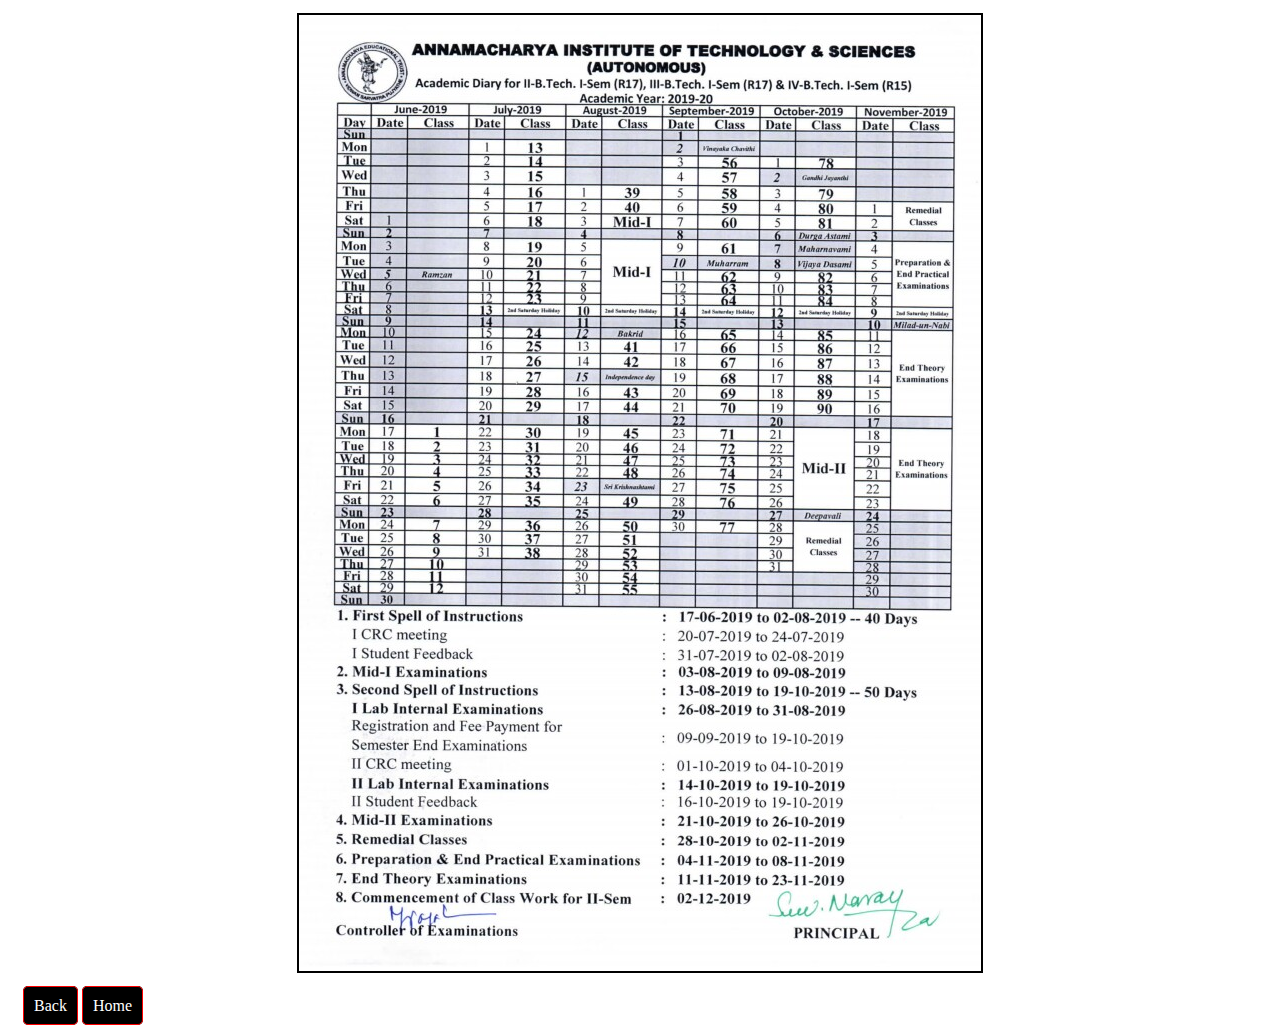
<file: acadamic calender.jpg.html>
<!DOCTYPE html>
<html>
<head>
	<title>time table.jpg</title>
	<link rel="stylesheet" type="text/css" href="Time Table.css">
</head>
<body>
	<div id="jpg">
<img src="Acadamic Calender.jpg"alt="image is missing">
</div>
<div id="home">
<a href="Time Table.html">Back</a>
<a href="index.html">Home</a>
</div>
</body>
</html>
</file>
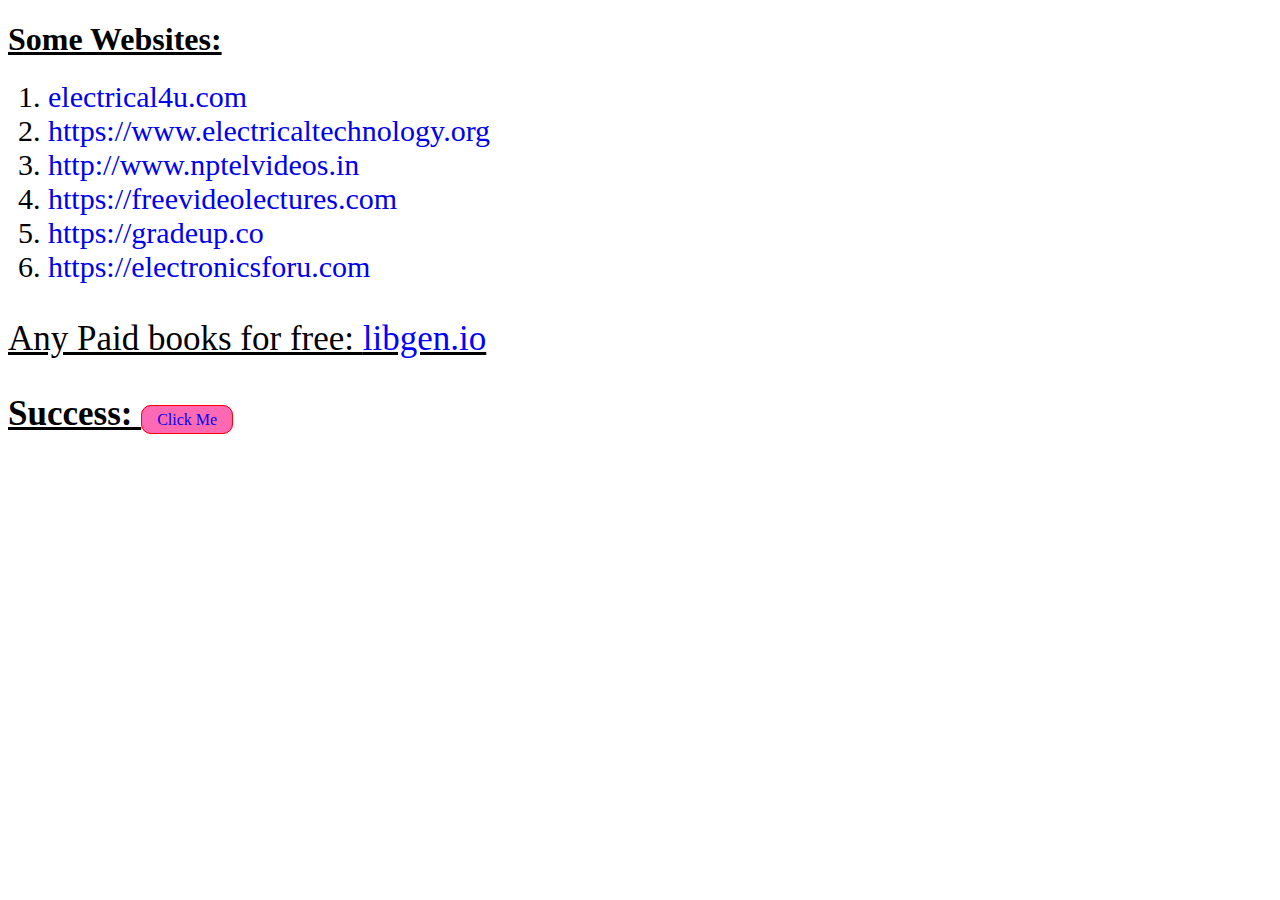
<file: important websites.html>
<!DOCTYPE html>
<html>
<head>
	<title>Important Websites</title>
	<link rel="stylesheet" type="text/css" href="important websites.css">
</head>
<body>
	<style type="text/css">
		strong{
color:black;
font-size:35px;
text-decoration: underline;
}
span{
	border:1px solid red;
	padding:5px 15px;
border-radius:10px;
background-color:hotpink;
}
a:hover{
	background-color:white;
	border:1px solid blue;
	padding:2px 4px;
}
a:active{
	background-color:white;
	border:1px solid blue;
	padding:2px 4px;
}
 a{
	text-decoration: none;

}
#books {
color:black;
font-size:35px;
text-decoration: underline;
}

	</style>
	<h1>Some Websites:</h1>
	<div class="web">
		<ol>
			<li><a href="https://www.electrical4u.com" target="-blank">electrical4u.com</a></li>
			<li><a href="https://www.electricaltechnology.org"target="-blank">https://www.electricaltechnology.org</a></li>
			<li><a href="http://www.nptelvideos.in"target="-blank">http://www.nptelvideos.in</a></li>
			<li><a href="https://freevideolectures.com"target="-blank">https://freevideolectures.com</a></li>
			<li><a href="https://gradeup.co"target="-blank">https://gradeup.co</a></li>
			<li><a href="https://electronicsforu.com"target="-blank">https://electronicsforu.com</a></li>
		</ol>
</div>
<p id="books">Any Paid books for free: <a href="http://libgen.io/"target=-blank style="font-size: 35px;color:blue">libgen.io</a></p>
<p><strong>Success: </strong><span><a href="Success.html">Click Me</a> </span></p>

</body>
</html>
</file>
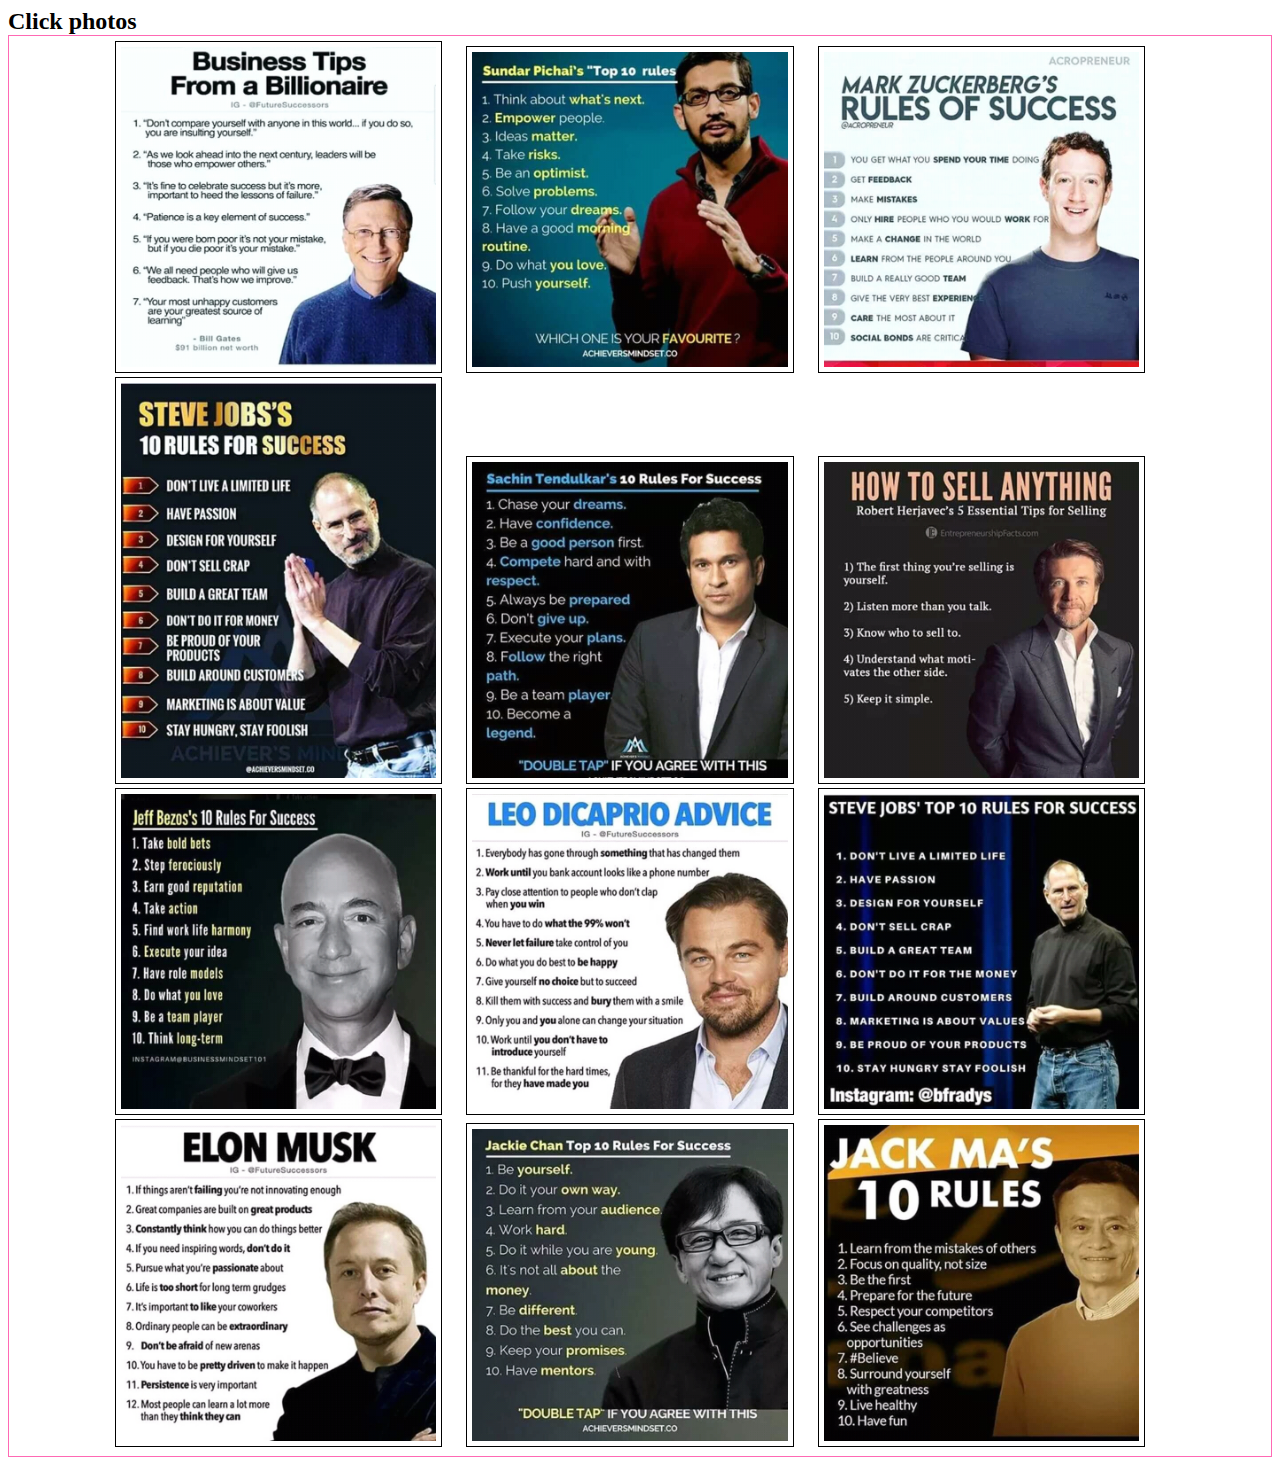
<file: Success.html>
<!DOCTYPE html>
<html>
<head>
	<title>Success</title>
	<style type="text/css">
		.Success{
			padding:5px;
			padding:5px 0px;
			border:1px solid hotpink;
			text-align:center;

		}

		img{
			width:25%;
			height:30%;
			border:1px solid black;
			padding: 5px;
		}
		span{
			padding-left:20px; 
		}
		img:hover{
			width:70%;
			height:70%;
		}
		img:active{
			width:70%;
			height:70%;
		}
		h2{
			padding: 0;
			margin:0;
		}
	</style>
</head>
<body><h2>Click photos</h2>
<div class="Success">
	<img src="success\1A0.jpg"><span></span>
	<img src="success\1A1.jpg"><span></span>
	<img src="success\1A2.jpg"><span></span>
	<img src="success\1A3.jpg"><span></span>
	<img src="success\1A4.jpg"><span></span>
	<img src="success\1A5.jpg"><span></span>
	<img src="success\1A6.jpg"><span></span>
	<img src="success\1A7.jpg"><span></span>
	<img src="success\1A8.jpg"><span></span>
	<img src="success\1A9.jpg"><span></span>
	<img src="success\1A10.jpg"><span></span>
	<img src="success\1A11.jpg"><span></span>

</div>
</body>
</html>
</file>
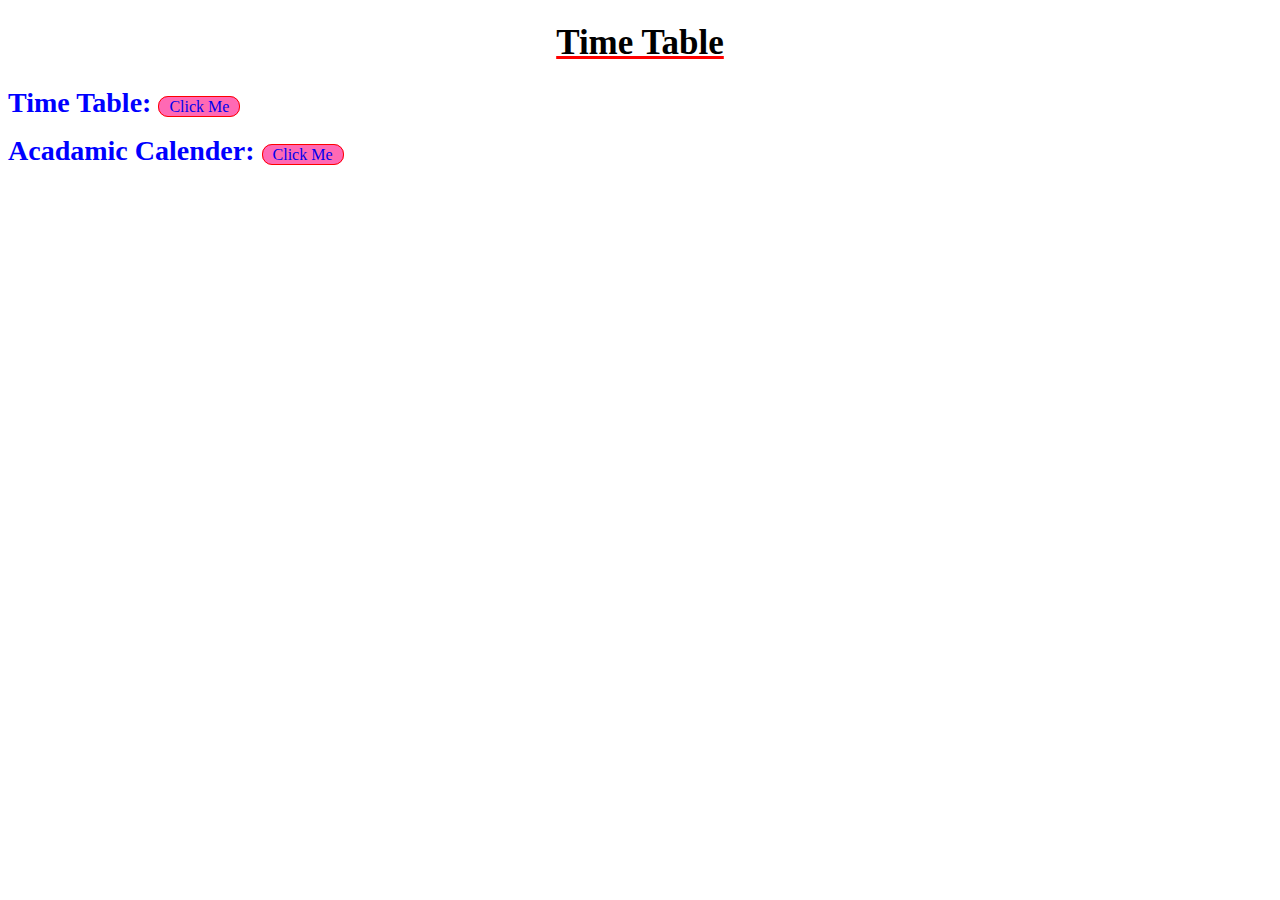
<file: Time Table.html>
<!DOCTYPE html>
<html>
<head>
	<title>Time Table</title>
	<link rel="stylesheet" type="text/css" href="Time Table.css">
</head>
<body>
	<div class="timetable">
	<h1>Time Table</h1>
    <p><strong>Time Table: </strong><span><a href="time table.jpg.html">Click Me</a> </span></p>
    <p><strong>Acadamic Calender: </strong><span><a href="acadamic calender.jpg.html">Click Me</a> </span></p>
<!----
<button>Back</button>
----->
</div>
</body>
</html>
</file>
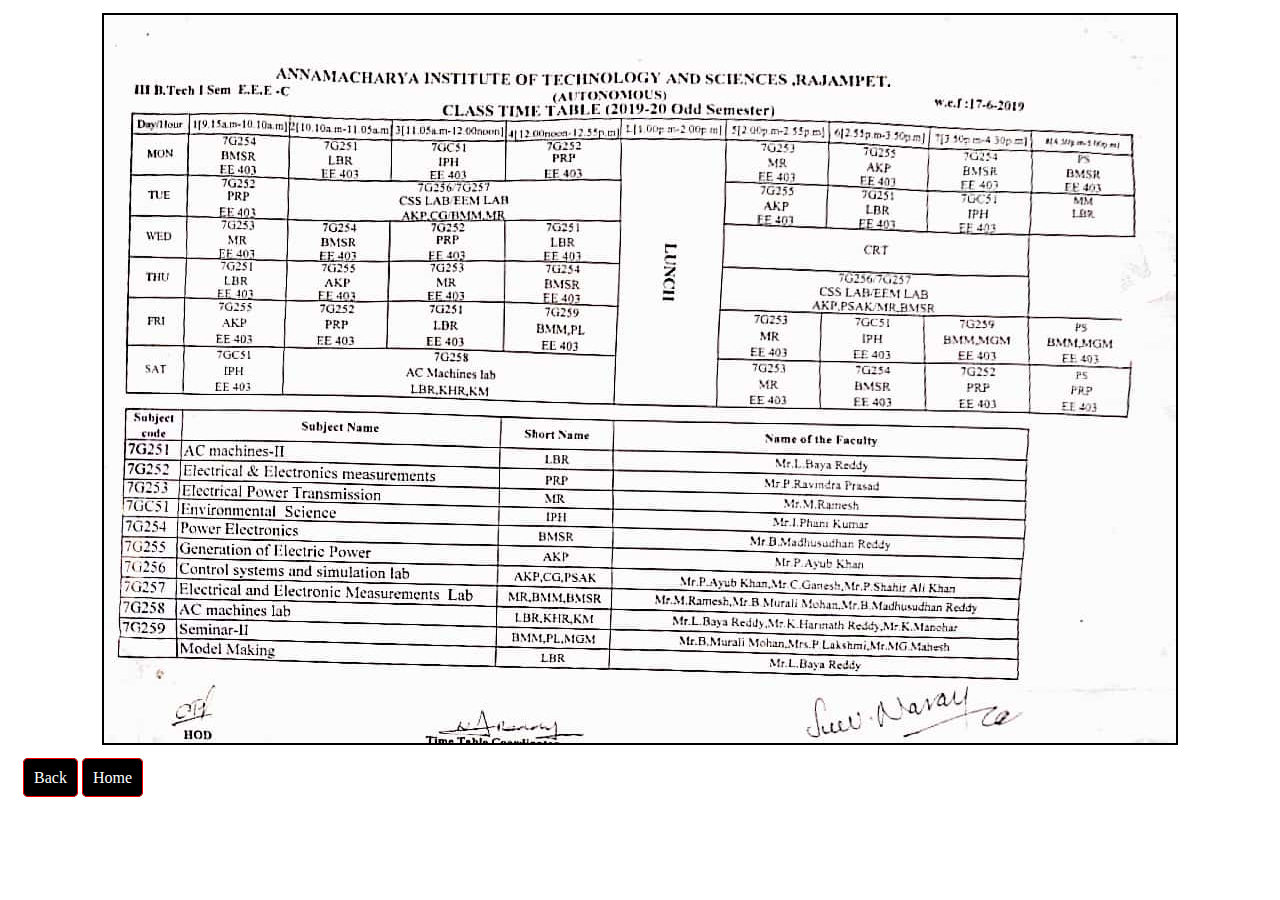
<file: time table.jpg.html>
<!DOCTYPE html>
<html>
<head>
	<title>time table.jpg</title>
	<link rel="stylesheet" type="text/css" href="Time Table.css">
</head>
<body>
	<div id="jpg">
<img src="time table.jpg"alt="image is missing">
</div>
<div id="home">
<a href="Time Table.html">Back</a>
<a href="index.html">Home</a>
</div>
</body>
</html>
</file>
<file: Time Table.css>
img{
	padding:0;

	border:2px solid black;
	margin:0;

}

#jpg{
text-align: center;
padding: 5px 40px;
}

.timetable h1{
	text-align:center;
	text-decoration:underline solid red;

}
/*
.timetable button{
	background-color:#333;
	color:white;
	float:right;
	height:30px;
	position:fixed;
	padding-right:15px;
}
*/
h1{
	font-size: 35px;
}
strong{
color:blue;
font-size:28px;
}
span{
	border:1px solid red;
	padding:1px 10px;
border-radius:10px;
background-color:hotpink;
}
a:hover{
	background-color:white;
	border:1px solid blue;
}
a:active{
	background-color:white;
	border:1px solid blue;
}
a{
	text-decoration: none;
}
#home{
	padding: 15px 0px 0px
	15px;
}
#home a{

	color:white;
	padding: 10px;
	border:1px solid red;
    background-color: black;
    border-radius: 5px;
}
</file>
<file: important websites.css>
h1{
	text-decoration: underline;
}
.web li{
	font-size:30px;
}
.web li a{
	text-decoration: none;
}
.web li a:hover{
	color:red;
}
.web li a:active{
	color:green;
}
</file>
